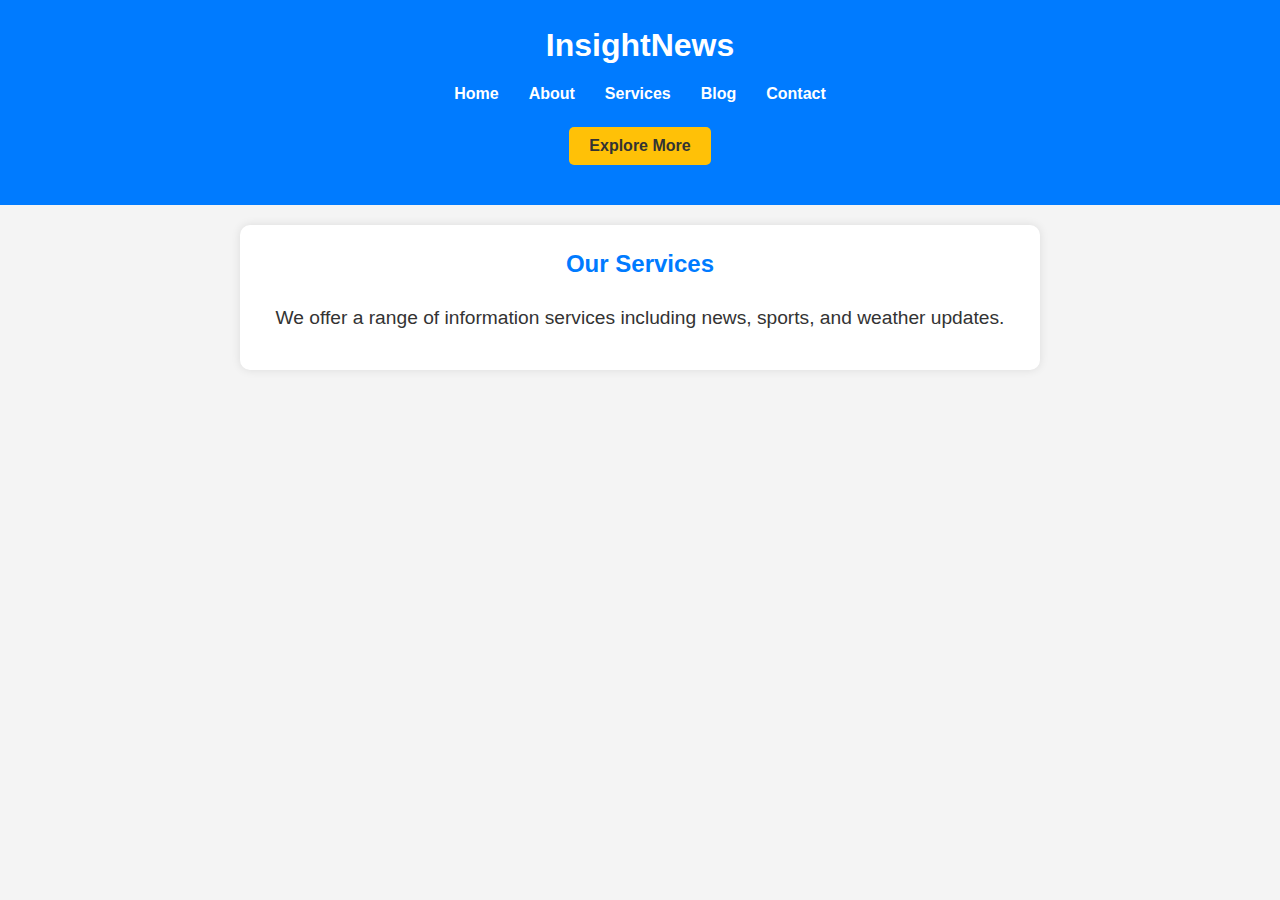
<file: services.html>
<!DOCTYPE html>
<html lang="en">
<head>
    <meta charset="UTF-8">
    <meta name="viewport" content="width=device-width, initial-scale=1.0">
    <title>Services - InsightNews</title>
    <link rel="stylesheet" href="styles.css">
</head>
<body>
    <header>
        <h1>InsightNews</h1>
        <nav>
            <ul>
                <li><a href="index.html">Home</a></li>
                <li><a href="about.html">About</a></li>
                <li><a href="services.html">Services</a></li>
                <li><a href="blog.html">Blog</a></li>
                <li><a href="contact.html">Contact</a></li>
            </ul>
        </nav>
        <button class="explore-btn">Explore More</button>
    </header>
    <main>
        <h2>Our Services</h2>
        <p>We offer a range of information services including news, sports, and weather updates.</p>
    </main>
</body>
</html>
</file>
<file: styles.css>
/*index*/
/* Reset some default styles */
body, h1, h2, h3, p, ul, li, a, img {
    margin: 0;
    padding: 0;
    border: 0;
}

body {
    font-family: Arial, sans-serif;
    line-height: 1.6;
    background-color: #f4f4f4;
    color: #333;
}

header {
    background-color: #4CAF50;
    color: #fff;
    padding: 1rem 0;
    text-align: center;
}

header h1 {
    margin-bottom: 0.5rem;
}

nav ul {
    list-style: none;
    padding: 0;
    display: flex;
    justify-content: center;
}

nav ul li {
    margin: 0 1rem;
}

nav ul li a {
    color: #fff;
    text-decoration: none;
    font-weight: bold;
}

.explore-btn {
    background-color: #fff;
    color: #4CAF50;
    border: none;
    padding: 0.5rem 1rem;
    cursor: pointer;
    border-radius: 5px;
    font-weight: bold;
}

.explore-btn:hover {
    background-color: #f4f4f4;
}

main {
    padding: 2rem;
    max-width: 1200px;
    margin: 0 auto;
}

.intro {
    text-align: center;
    margin-bottom: 2rem;
}

.intro h2 {
    margin-bottom: 1rem;
}

.intro p {
    font-size: 1.2rem;
    margin-bottom: 1rem;
}

.services {
    text-align: center;
}

.services h2 {
    margin-bottom: 2rem;
}

.service-item {
    display: inline-block;
    width: 30%;
    margin: 1%;
    padding: 1rem;
    background-color: #fff;
    border-radius: 10px;
    box-shadow: 0 0 10px rgba(0, 0, 0, 0.1);
    text-align: center;
}

.service-item img {
    max-width: 100px;
    margin-bottom: 1rem;
}

.service-item h3 {
    margin-bottom: 1rem;
}

.service-item p {
    font-size: 1rem;
    color: #777;
}

.service-item a {
    text-decoration: none;
    color: inherit;
}

@media (max-width: 768px) {
    .service-item {
        width: 100%;
        margin-bottom: 1rem;
    }

    nav ul {
        flex-direction: column;
    }

    nav ul li {
        margin-bottom: 0.5rem;
    }
}

/*about*/
/* Reset some default styles */
body, h1, h2, h3, p, ul, li, a, img {
    margin: 0;
    padding: 0;
    border: 0;
}

body {
    font-family: Arial, sans-serif;
    line-height: 1.6;
    background-color: #f4f4f4;
    color: #333;
}

/* Header Styles */
header {
    background-color: #4CAF50;
    color: #fff;
    padding: 1rem 0;
    text-align: center;
}

header h1 {
    margin-bottom: 0.5rem;
}

nav ul {
    list-style: none;
    padding: 0;
    display: flex;
    justify-content: center;
}

nav ul li {
    margin: 0 1rem;
}

nav ul li a {
    color: #fff;
    text-decoration: none;
    font-weight: bold;
}

.explore-btn {
    background-color: #fff;
    color: #4CAF50;
    border: none;
    padding: 0.5rem 1rem;
    cursor: pointer;
    border-radius: 5px;
    font-weight: bold;
}

.explore-btn:hover {
    background-color: #f4f4f4;
}

/* Main Content Styles */
main {
    padding: 2rem;
    max-width: 1200px;
    margin: 0 auto;
}

main h2 {
    text-align: center;
    margin-bottom: 2rem;
}

main p {
    font-size: 1.2rem;
    margin-bottom: 1rem;
    text-align: center;
    max-width: 800px;
    margin-left: auto;
    margin-right: auto;
}

/* Intro Section */
.intro {
    text-align: center;
    margin-bottom: 2rem;
}

.intro h2 {
    margin-bottom: 1rem;
}

.intro p {
    font-size: 1.2rem;
    margin-bottom: 1rem;
}

/* Services Section */
.services {
    text-align: center;
}

.services h2 {
    margin-bottom: 2rem;
}

.service-item {
    display: inline-block;
    width: 30%;
    margin: 1%;
    padding: 1rem;
    background-color: #fff;
    border-radius: 10px;
    box-shadow: 0 0 10px rgba(0, 0, 0, 0.1);
    text-align: center;
}

.service-item img {
    max-width: 100px;
    margin-bottom: 1rem;
}

.service-item h3 {
    margin-bottom: 1rem;
}

.service-item p {
    font-size: 1rem;
    color: #777;
}

.service-item a {
    text-decoration: none;
    color: inherit;
}

/* Media Queries */
@media (max-width: 768px) {
    .service-item {
        width: 100%;
        margin-bottom: 1rem;
    }

    nav ul {
        flex-direction: column;
    }

    nav ul li {
        margin-bottom: 0.5rem;
    }
}

/*blog*/
/* Reset some default styles */
body, h1, h2, h3, p, ul, li, a, img {
    margin: 0;
    padding: 0;
    border: 0;
}

body {
    font-family: Arial, sans-serif;
    line-height: 1.6;
    background-color: #f4f4f4;
    color: #333;
}

/* Header Styles */
header {
    background-color: #4CAF50;
    color: #fff;
    padding: 1rem 0;
    text-align: center;
}

header h1 {
    margin-bottom: 0.5rem;
}

nav ul {
    list-style: none;
    padding: 0;
    display: flex;
    justify-content: center;
}

nav ul li {
    margin: 0 1rem;
}

nav ul li a {
    color: #fff;
    text-decoration: none;
    font-weight: bold;
}

.explore-btn {
    background-color: #fff;
    color: #4CAF50;
    border: none;
    padding: 0.5rem 1rem;
    cursor: pointer;
    border-radius: 5px;
    font-weight: bold;
}

.explore-btn:hover {
    background-color: #f4f4f4;
}

/* Main Content Styles */
main {
    padding: 2rem;
    max-width: 1200px;
    margin: 0 auto;
}

main h2 {
    text-align: center;
    margin-bottom: 2rem;
}

main p {
    font-size: 1.2rem;
    margin-bottom: 1rem;
    text-align: center;
    max-width: 800px;
    margin-left: auto;
    margin-right: auto;
}

/* Blog Section */
.blog-posts {
    display: flex;
    flex-wrap: wrap;
    justify-content: center;
    gap: 2rem;
    margin-top: 2rem;
}

.blog-post {
    background-color: #fff;
    border-radius: 10px;
    box-shadow: 0 0 10px rgba(0, 0, 0, 0.1);
    padding: 1rem;
    width: 300px;
    transition: transform 0.2s;
}

.blog-post:hover {
    transform: translateY(-10px);
}

.blog-post img {
    max-width: 100%;
    border-radius: 10px 10px 0 0;
}

.blog-post h3 {
    margin: 1rem 0;
    font-size: 1.5rem;
}

.blog-post p {
    font-size: 1rem;
    color: #777;
}

.blog-post a {
    text-decoration: none;
    color: #4CAF50;
    font-weight: bold;
    display: inline-block;
    margin-top: 1rem;
}

@media (max-width: 768px) {
    .blog-posts {
        flex-direction: column;
        align-items: center;
    }

    nav ul {
        flex-direction: column;
    }

    nav ul li {
        margin-bottom: 0.5rem;
    }
}

/*contact*/
/* Reset some default styles */
body, h1, h2, h3, p, ul, li, a, img {
    margin: 0;
    padding: 0;
    border: 0;
}

body {
    font-family: Arial, sans-serif;
    line-height: 1.6;
    background-color: #f4f4f4;
    color: #333;
}

/* Header Styles */
header {
    background-color: #4CAF50;
    color: #fff;
    padding: 1rem 0;
    text-align: center;
}

header h1 {
    margin-bottom: 0.5rem;
}

nav ul {
    list-style: none;
    padding: 0;
    display: flex;
    justify-content: center;
}

nav ul li {
    margin: 0 1rem;
}

nav ul li a {
    color: #fff;
    text-decoration: none;
    font-weight: bold;
}

.explore-btn {
    background-color: #fff;
    color: #4CAF50;
    border: none;
    padding: 0.5rem 1rem;
    cursor: pointer;
    border-radius: 5px;
    font-weight: bold;
}

.explore-btn:hover {
    background-color: #f4f4f4;
}

/* Main Content Styles */
main {
    padding: 2rem;
    max-width: 1200px;
    margin: 0 auto;
    text-align: center;
}

main h2 {
    margin-bottom: 2rem;
}

main p {
    font-size: 1.2rem;
    margin-bottom: 1rem;
}

/* Intro Section */
.intro {
    text-align: center;
    margin-bottom: 2rem;
}

.intro h2 {
    margin-bottom: 1rem;
}

.intro p {
    font-size: 1.2rem;
    margin-bottom: 1rem;
}

/* Services Section */
.services {
    text-align: center;
}

.services h2 {
    margin-bottom: 2rem;
}

.service-item {
    display: inline-block;
    width: 30%;
    margin: 1%;
    padding: 1rem;
    background-color: #fff;
    border-radius: 10px;
    box-shadow: 0 0 10px rgba(0, 0, 0, 0.1);
    text-align: center;
}

.service-item img {
    max-width: 100px;
    margin-bottom: 1rem;
}

.service-item h3 {
    margin-bottom: 1rem;
}

.service-item p {
    font-size: 1rem;
    color: #777;
}

.service-item a {
    text-decoration: none;
    color: inherit;
}

/* Media Queries */
@media (max-width: 768px) {
    .service-item {
        width: 100%;
        margin-bottom: 1rem;
    }

    nav ul {
        flex-direction: column;
    }

    nav ul li {
        margin-bottom: 0.5rem;
    }
}

/*Politics*/
/* Reset some default styles */
body, h1, h2, h3, p, ul, li, a, img {
    margin: 0;
    padding: 0;
    border: 0;
}

body {
    font-family: Arial, sans-serif;
    line-height: 1.6;
    background-color: #f4f4f4;
    color: #333;
}

/* Header Styles */
header {
    background-color: #4CAF50;
    color: #fff;
    padding: 1rem 0;
    text-align: center;
}

header h1 {
    margin-bottom: 0.5rem;
}

nav ul {
    list-style: none;
    padding: 0;
    display: flex;
    justify-content: center;
}

nav ul li {
    margin: 0 1rem;
}

nav ul li a {
    color: #fff;
    text-decoration: none;
    font-weight: bold;
}

.explore-btn {
    background-color: #fff;
    color: #4CAF50;
    border: none;
    padding: 0.5rem 1rem;
    cursor: pointer;
    border-radius: 5px;
    font-weight: bold;
}

.explore-btn:hover {
    background-color: #f4f4f4;
}

/* Main Content Styles */
main {
    padding: 2rem;
    max-width: 1200px;
    margin: 0 auto;
}

main h2 {
    text-align: center;
    margin-bottom: 2rem;
}

main p {
    font-size: 1.2rem;
    margin-bottom: 1rem;
    text-align: center;
    max-width: 800px;
    margin-left: auto;
    margin-right: auto;
}

/* News Container */
#Politics-container {
    display: flex;
    flex-wrap: wrap;
    justify-content: center;
    gap: 2rem;
}

.Politics-item {
    background-color: #fff;
    border-radius: 10px;
    box-shadow: 0 0 10px rgba(0, 0, 0, 0.1);
    padding: 1rem;
    width: 300px;
    transition: transform 0.2s;
    text-align: center;
}

.Politics-item:hover {
    transform: translateY(-10px);
}

.Politics-item img {
    max-width: 100%;
    border-radius: 10px 10px 0 0;
}

.Politics-item h3 {
    margin: 1rem 0;
    font-size: 1.5rem;
}

.Politics-item p {
    font-size: 1rem;
    color: #777;
}

.Politics-item a {
    text-decoration: none;
    color: #4CAF50;
    font-weight: bold;
    display: inline-block;
    margin-top: 1rem;
}

/* Media Queries */
@media (max-width: 768px) {
    #Politics-container {
        flex-direction: column;
        align-items: center;
    }

    nav ul {
        flex-direction: column;
    }

    nav ul li {
        margin-bottom: 0.5rem;
    }
}

/*services*/
/* Reset some default styles */
body, h1, h2, h3, p, ul, li, a, img {
    margin: 0;
    padding: 0;
    border: 0;
}

body {
    font-family: Arial, sans-serif;
    line-height: 1.6;
    background-color: #f4f4f4;
    color: #333;
}

/* Header Styles */
header {
    background-color: #4CAF50;
    color: #fff;
    padding: 1rem 0;
    text-align: center;
}

header h1 {
    margin-bottom: 0.5rem;
}

nav ul {
    list-style: none;
    padding: 0;
    display: flex;
    justify-content: center;
}

nav ul li {
    margin: 0 1rem;
}

nav ul li a {
    color: #fff;
    text-decoration: none;
    font-weight: bold;
}

.explore-btn {
    background-color: #fff;
    color: #4CAF50;
    border: none;
    padding: 0.5rem 1rem;
    cursor: pointer;
    border-radius: 5px;
    font-weight: bold;
}

.explore-btn:hover {
    background-color: #f4f4f4;
}

/* Main Content Styles */
main {
    padding: 2rem;
    max-width: 1200px;
    margin: 0 auto;
    text-align: center;
}

main h2 {
    margin-bottom: 2rem;
}

main p {
    font-size: 1.2rem;
    margin-bottom: 1rem;
}

/* Media Queries */
@media (max-width: 768px) {
    nav ul {
        flex-direction: column;
    }

    nav ul li {
        margin-bottom: 0.5rem;
    }
}

/*sports*/
/* Reset some default styles */
body, h1, h2, h3, p, ul, li, a, img {
    margin: 0;
    padding: 0;
    border: 0;
}

body {
    font-family: Arial, sans-serif;
    line-height: 1.6;
    background-color: #f4f4f4;
    color: #333;
}

/* Header Styles */
header {
    background-color: #4CAF50;
    color: #fff;
    padding: 1rem 0;
    text-align: center;
}

header h1 {
    margin-bottom: 0.5rem;
}

nav ul {
    list-style: none;
    padding: 0;
    display: flex;
    justify-content: center;
}

nav ul li {
    margin: 0 1rem;
}

nav ul li a {
    color: #fff;
    text-decoration: none;
    font-weight: bold;
}

.explore-btn {
    background-color: #fff;
    color: #4CAF50;
    border: none;
    padding: 0.5rem 1rem;
    cursor: pointer;
    border-radius: 5px;
    font-weight: bold;
}

.explore-btn:hover {
    background-color: #f4f4f4;
}

/* Main Content Styles */
main {
    padding: 2rem;
    max-width: 1200px;
    margin: 0 auto;
}

main h2 {
    text-align: center;
    margin-bottom: 2rem;
}

main p {
    font-size: 1.2rem;
    margin-bottom: 1rem;
    text-align: center;
    max-width: 800px;
    margin-left: auto;
    margin-right: auto;
}

/* Sports Container */
#sports-container {
    display: flex;
    flex-wrap: wrap;
    justify-content: center;
    gap: 2rem;
}

.sports-item {
    background-color: #fff;
    border-radius: 10px;
    box-shadow: 0 0 10px rgba(0, 0, 0, 0.1);
    padding: 1rem;
    width: 300px;
    transition: transform 0.2s;
    text-align: center;
}

.sports-item:hover {
    transform: translateY(-10px);
}

.sports-item img {
    max-width: 100%;
    border-radius: 10px 10px 0 0;
}

.sports-item h3 {
    margin: 1rem 0;
    font-size: 1.5rem;
}

.sports-item p {
    font-size: 1rem;
    color: #777;
}

.sports-item a {
    text-decoration: none;
    color: #4CAF50;
    font-weight: bold;
    display: inline-block;
    margin-top: 1rem;
}

/* Media Queries */
@media (max-width: 768px) {
    #sports-container {
        flex-direction: column;
        align-items: center;
    }

    nav ul {
        flex-direction: column;
    }

    nav ul li {
        margin-bottom: 0.5rem;
    }
}
body {
    font-family: sans-serif;
    margin: 0;
    padding: 0;
  }
  
  .container {
    display: flex;
    justify-content: space-around;
    padding: 20px;
  }
  
  .image {
    width: 300px;
    height: 200px;
    border: 1px solid #ccc;
    background-color: #eee;
  }
  
  .content {
    width: 500px;
  }
  
  h1 {
    margin-bottom: 10px;
  }
  
  p {
    margin-bottom: 15px;
    line-height: 1.6;
  }
  
  a {
    color: blue;
    text-decoration: none;
  }
  
  a:hover {
    text-decoration: underline;
  }

  body {
  font-family: Arial, sans-serif;
  margin: 0;
  padding: 0;
  background-color: #f4f4f4;
}
.news-article {
  max-width: 800px;
  margin: 20px auto;
  background-color: #fff;
  padding: 20px;
  box-shadow: 0 0 10px rgba(0, 0, 0, 0.1);
}
.image-container {
  text-align: center;
  margin-bottom: 20px;
}
.image-container img {
  max-width: 100%;
  height: auto;
  
}
.content-container {
  margin-bottom: 20px;
}
.headline {
  font-size: 24px;
  font-weight: bold;
  margin-bottom: 10px;
}
.summary {
  line-height: 1.6;
}
.links-container {
  display: flex;
  justify-content: space-between;
  align-items: center;
}
.links-container a {
  text-decoration: none;
  color: #007bff;
  font-weight: bold;
  margin-right: 10px;
}
.links-container a:hover {
  text-decoration: under
}

    

/*weather*/
/* styles.css */

/* Basic Reset */
* {
    margin: 0;
    padding: 0;
    box-sizing: border-box;
    font-family: Arial, sans-serif;
}

body {
    line-height: 1.6;
    color: #333;
    background-color: #f4f4f4;
}

header {
    background: #007BFF;
    color: #fff;
    padding: 20px 0;
}

header h1 {
    text-align: center;
    margin-bottom: 10px;
}

nav ul {
    list-style: none;
    display: flex;
    justify-content: center;
    padding: 0;
}

nav ul li {
    margin: 0 15px;
}

nav ul li a {
    color: #fff;
    text-decoration: none;
    font-weight: bold;
}

nav ul li a:hover {
    text-decoration: underline;
}

.explore-btn {
    display: block;
    margin: 20px auto;
    padding: 10px 20px;
    background: #ffc107;
    color: #333;
    border: none;
    cursor: pointer;
    font-size: 16px;
    border-radius: 5px;
    transition: background 0.3s;
}

.explore-btn:hover {
    background: #e0a800;
}

main {
    padding: 20px;
    background: #fff;
    margin: 20px auto;
    max-width: 800px;
    box-shadow: 0 0 10px rgba(0, 0, 0, 0.1);
    border-radius: 10px;
}

main h2 {
    text-align: center;
    margin-bottom: 20px;
    color: #007BFF;
}

#weather-container {
    text-align: center;
    font-size: 18px;
    color: #555;
}



/* Add styles for news articles */
.news-item {
    margin-bottom: 20px;
}

.news-item article {
    border: 1px solid #ddd;
    padding: 10px;
}

.news-item h3 {
    margin: 0;
}

.news-item h3 a {
    color: #333;
    text-decoration: none;
}

.news-item h3 a:hover {
    text-decoration: underline;
}

.news-item .description {
    color: #666;
}

.news-item .author {
    font-style: italic;
    color: #999;
}
</file>
